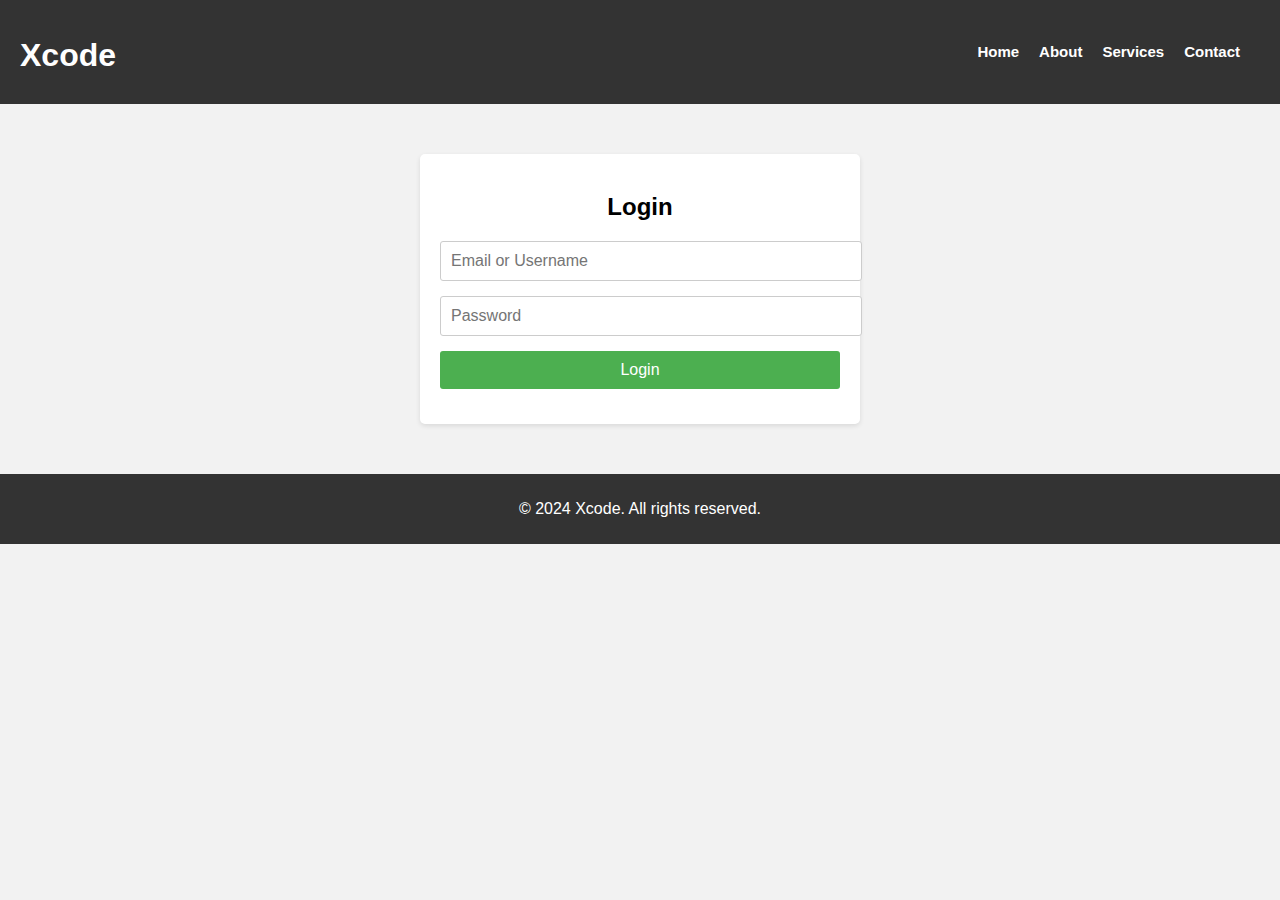
<file: index.html>
<!DOCTYPE html>
<html lang="en">
<head>
    <meta charset="UTF-8">
    <meta name="viewport" content="width=device-width, initial-scale=1.0">
    <title>Login/Sign Up Form</title>
    <link rel="stylesheet" href="style.css">
</head>
<body>
    <nav>
        <div class="logo">
            <h2>Xcode</h2>
        </div>
        <div class="nav-items">
            <ul>
                <li><a href="#">Home</a></li>
                <li><a href="#">About</a></li>
                <li><a href="#">Services</a></li>
                <li><a href="#">Contact</a></li>
            </ul>
        </div>
    </nav>
    <div class="form-container">
        <form id="login-form" class="form" action="signup.html">
            <h2>Login</h2>
            <input type="text" id="username" placeholder="Email or Username" required>
            <input type="password" id="password" placeholder="Password" required>
            <button type="submit">Login</button>
        </form>
    </div>

    <footer>
        <p>© 2024 Xcode. All rights reserved.</p>
    </footer>
</body>
</html>
</file>
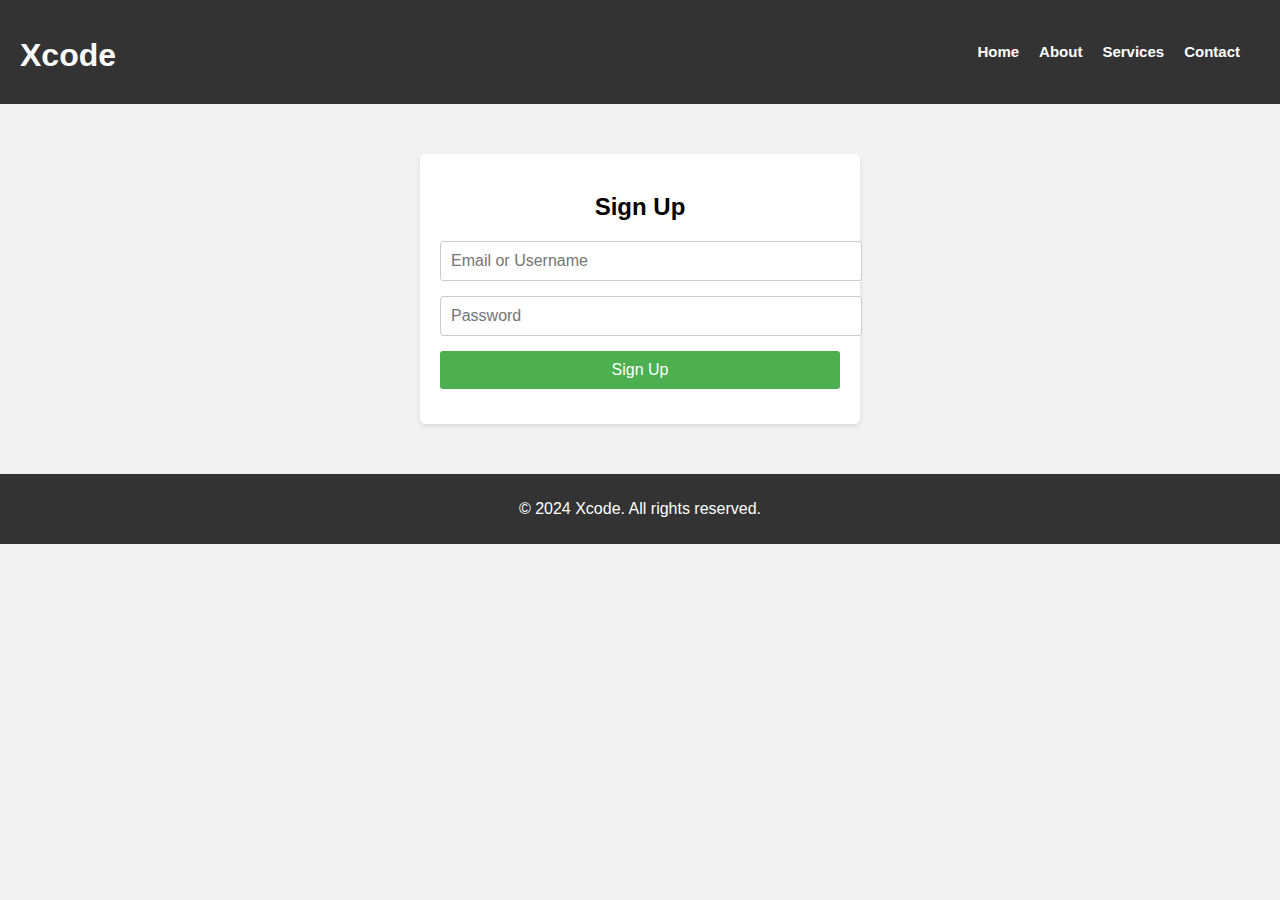
<file: signup.html>
<!DOCTYPE html>
<html lang="en">
<head>
    <meta charset="UTF-8">
    <meta name="viewport" content="width=device-width, initial-scale=1.0">
    <title>Login/Sign Up Form</title>
    <link rel="stylesheet" href="style.css">
</head>
<body>
    <nav>
        <div class="logo">
            <h2>Xcode</h2>
        </div>
        <div class="nav-items">
            <ul>
                <li><a href="#">Home</a></li>
                <li><a href="#">About</a></li>
                <li><a href="#">Services</a></li>
                <li><a href="#">Contact</a></li>
            </ul>
        </div>
    </nav>

    <div class="form-container">
        <form id="signup-form" class="form">
            <h2>Sign Up</h2>
            <input type="text" id="new-username" placeholder="Email or Username" required>
            <input type="password" id="new-password" placeholder="Password" required>
            <button type="submit">Sign Up</button>
        </form>
    </div>

    <footer>
        <p>© 2024 Xcode. All rights reserved.</p>
    </footer>
</body>
</html>
</file>
<file: style.css>
body {
    font-family: Arial, sans-serif;
    background-color: #f2f2f2;
    margin: 0;
    padding: 0;
}

nav {
    display: flex;
    justify-content: space-between;
    align-items: center;
    background-color: #333;
    padding: 10px 20px;
}

.logo h2 {
    color: #fff;
    font-size: 32px;
    user-select: none;
}

.nav-items ul {
    list-style: none;
    display: flex;
}

.nav-items li {
    margin-right: 20px;
}

.nav-items a {
    text-decoration: none;
    color: #fff;
    font-size: 15px;
    font-weight: bold;
}

.nav-items a:hover{
    color: #45a049;
}

.form-container {
    user-select: none;
    max-width: 400px;
    margin: 50px auto;
    padding: 20px;
    background-color: #fff;
    border-radius: 5px;
    box-shadow: 0 2px 5px rgba(0, 0, 0, 0.1);
}

.form {
    display: flex;
    flex-direction: column;
}

h2 {
    margin-bottom: 20px;
    text-align: center;
}

input[type="text"],
input[type="password"],
button {
    margin-bottom: 15px;
    padding: 10px;
    border: 1px solid #ccc;
    border-radius: 3px;
    font-size: 16px;
    width: 100%;
}

button {
    background-color: #4CAF50;
    color: white;
    border: none;
    cursor: pointer;
}

button:hover {
    background-color: #45a049;
}

footer {
    background-color: #333;
    color: #fff;
    text-align: center;
    padding: 10px 0;
}
</file>
